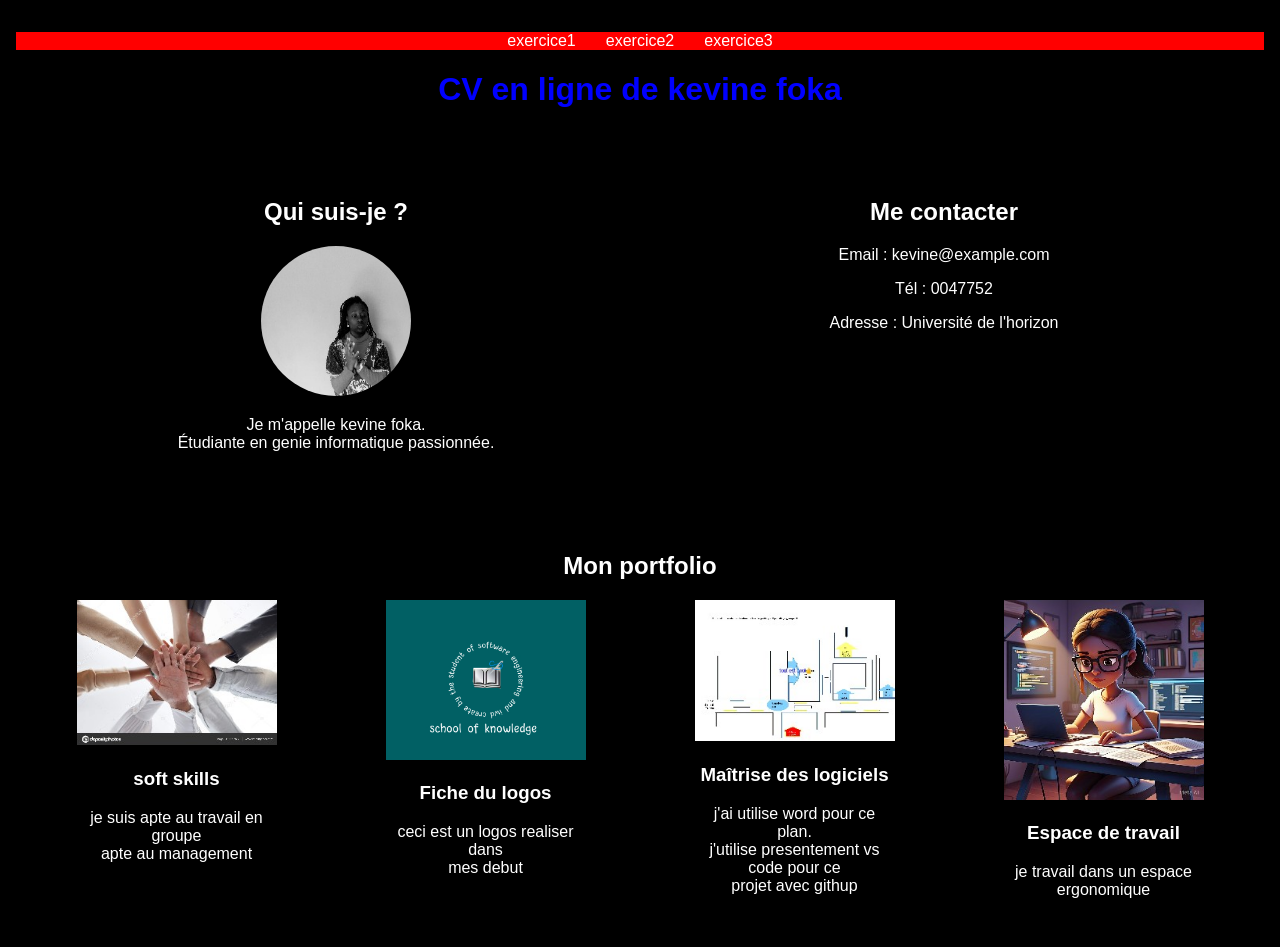
<file: index.html>
<!DOCTYPE html>
<html lang="fr">
<head>
  <meta charset="UTF-8">
  <meta name="viewport" content="width=device-width, initial-scale=1.0">
  <title>CV de kevine</title>
  <link rel="stylesheet" href="style.css">
</head>
<body>
  <header>
    <nav>
      <ul>
        <li><a href="exo1.html">exercice1</a></li>
        <li><a href="exo2.html">exercice2</a></li>
        <li><a href="exo3.html">exercice3</a></li>
      </ul>
    </nav>
    <h1>CV en ligne de kevine foka</h1>
  </header>

  <section class="intro">
    <div class="bloc">
      <h2>Qui suis-je ?</h2>
      <img src="27613.jpg" alt="IMG_20250322_133453">
      <p>Je m'appelle kevine foka. <br> Étudiante en genie informatique passionnée.</p>
    </div>

    <div class="bloc">
      <h2>Me contacter</h2>
      <p>Email : kevine@example.com</p>
      <p>Tél : 0047752</p>
      <p>Adresse : Université de l'horizon</p>
    </div>
  </section>

  <section class="portfolio">
    <h2>Mon portfolio</h2>
    <div class="projets">
      <div class="projet">
     <img src="29065.jpg" alt="Projet">
        <h3>soft skills</h3>
        <p>je suis apte au travail en groupe <br> apte au management</p>
      </div>
      <div class="projet">
        <img src="IMG_20250322_133453.jpg" alt="fl">
        <h3>Fiche du logos </h3>
        <p> ceci est un logos realiser dans <br> mes debut</p>
      </div>
      <div class="projet">
        <img src="28213.jpg" alt="logiciel">
        <h3>Maîtrise des logiciels</h3>
        <p>j'ai utilise word pour ce plan. <br> j'utilise presentement vs code pour ce <br>projet avec githup</p>
      </div>
      <div class="projet">
        <img src="25571.jpg" alt="espace">
        <h3>Espace de travail</h3>
        <p>je travail dans un espace ergonomique</p>
      </div>
    </div>
  </section>
</body>
</html>
</file>
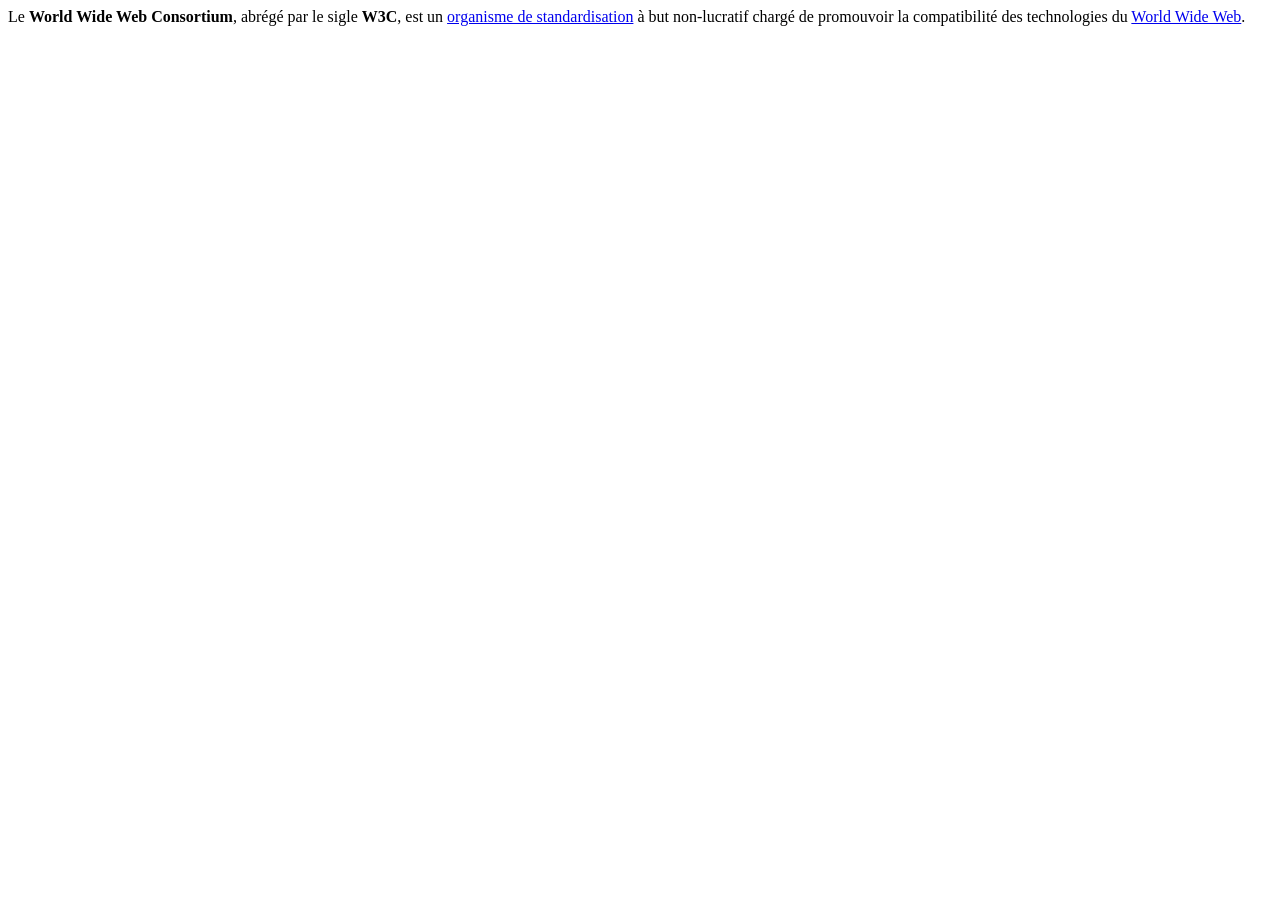
<file: exo1.html>
<!DOCTYPE html>
<html lang="en">
<head>
    <meta charset="UTF-8">
    <meta name="viewport" content="width=device-width, initial-scale=1.0">
    <title>exo1</title>
</head>
<body>
    <div id="divTP1"></div>
    <script>script.js</script>
    
</body>


<script>
  document.getElementById("divTP1").innerHTML = `
    Le <strong>World Wide Web Consortium</strong>, abrégé par le sigle <strong>W3C</strong>, est un 
    <a href="http://fr.wikipedia.org/wiki/Organisme_de_normalisation" title="Organisme de normalisation">
    organisme de standardisation</a> à but non-lucratif chargé de promouvoir la compatibilité des technologies 
    du <a href="http://fr.wikipedia.org/wiki/World_Wide_Web" title="World Wide Web">World Wide Web</a>.
  `;
</script>

</html>
</file>
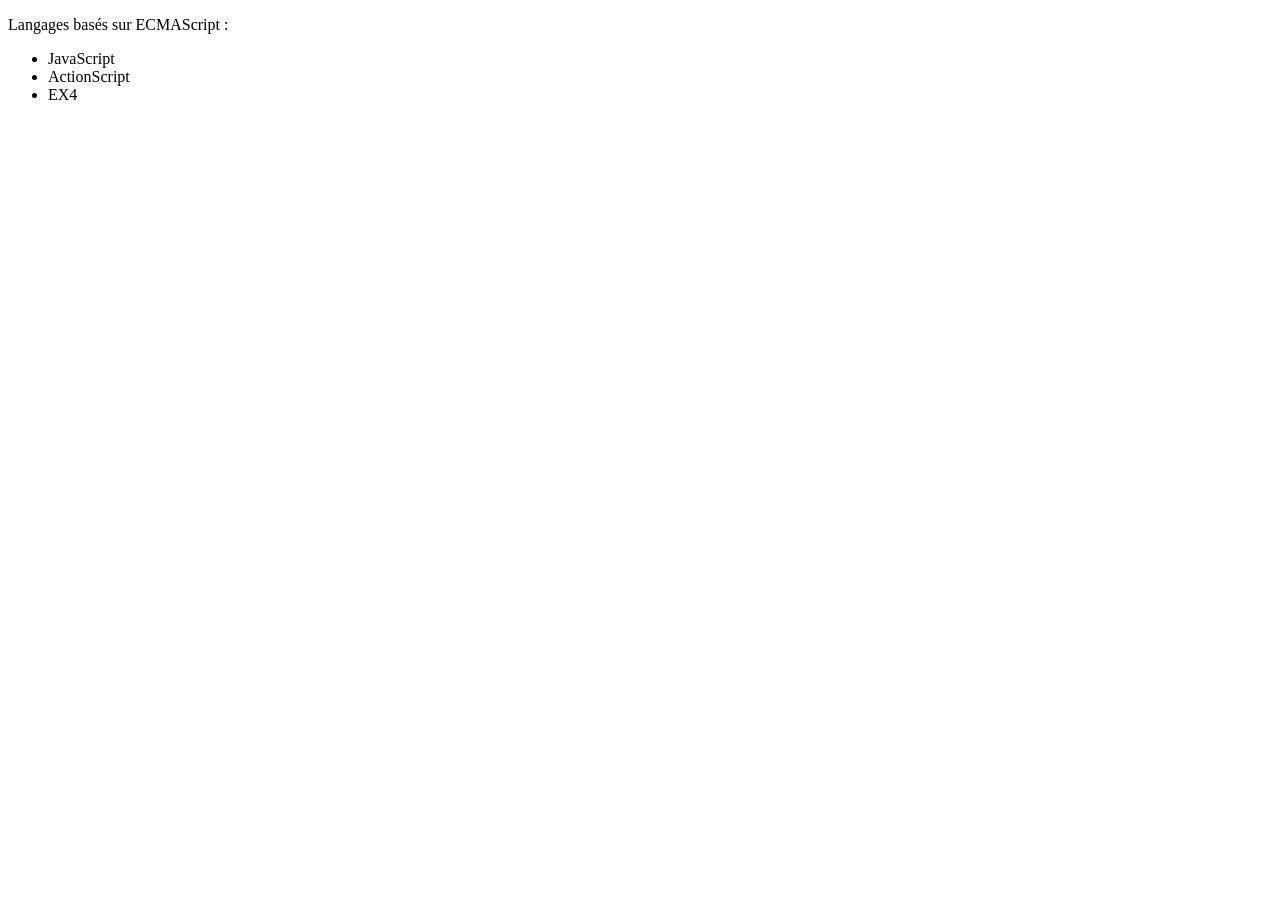
<file: exo2.html>
<!DOCTYPE html>
<html lang="en">
<head>
    <meta charset="UTF-8">
    <meta name="viewport" content="width=device-width, initial-scale=1.0">
    <title>Document</title>
</head>
<body>
    
<div id="divTP2">
  <p>Langages basés sur ECMAScript :</p>
  <ul id="liste"></ul>
<script>script.js</script>
</body>
<script>
    const langages = ["JavaScript", "ActionScript", "EX4"];
    const ul = document.getElementById("liste");
  
    for (let i = 0; i < langages.length; i++) {
      let li = document.createElement("li");
      li.textContent = langages[i];
      ul.appendChild(li);
    }
  </script>
  
</html>
</file>
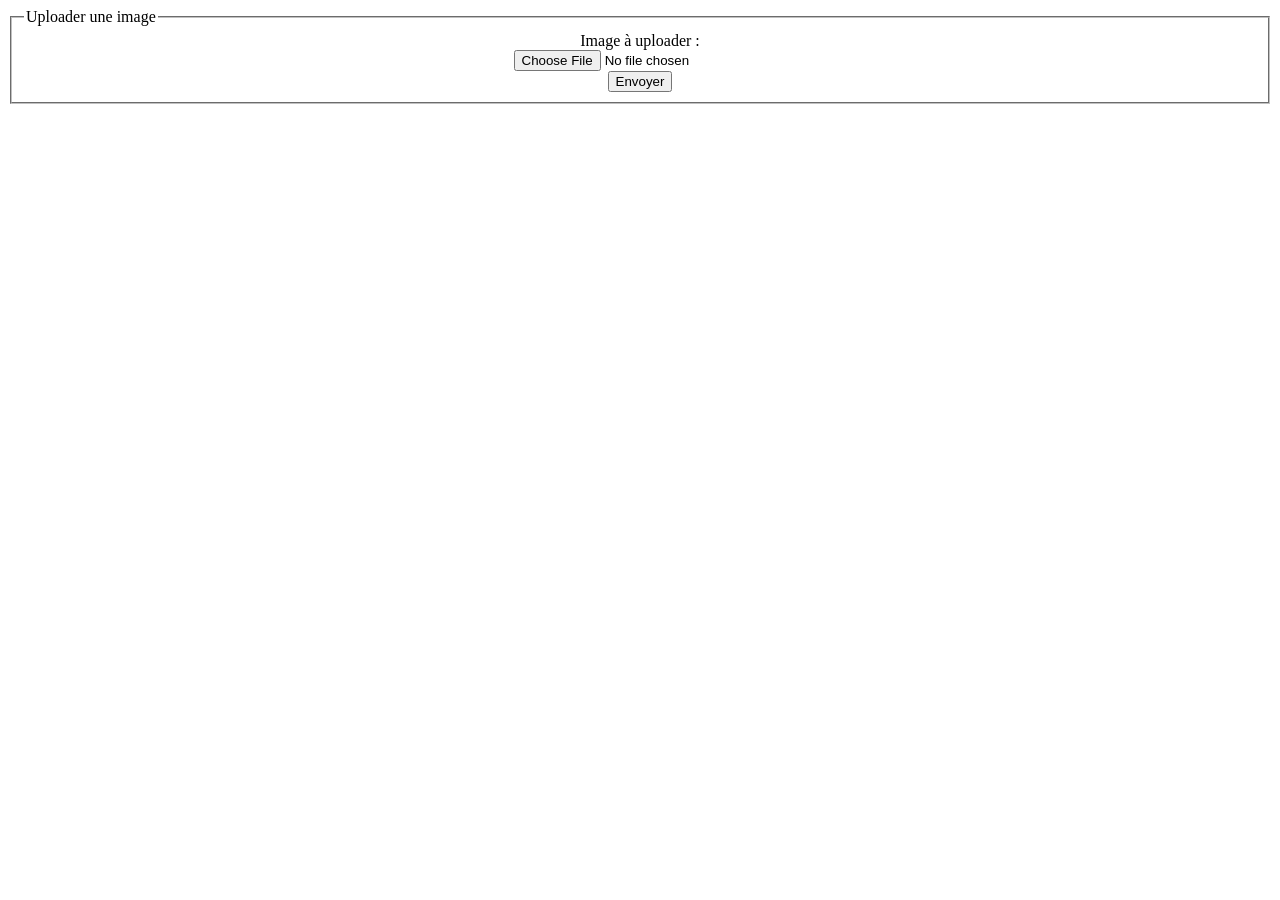
<file: exo3.html>
<!DOCTYPE html>
<html lang="fr">
<head>
  <meta charset="UTF-8">
  <title>Formulaire Upload</title>
</head>
<body>
  <div id="divTP4"></div>

  <script>
    // Créer le formulaire
    const form = document.createElement("form");
    form.enctype = "multipart/form-data";
    form.method = "post";
    form.action = "upload.php";

    const fieldset = document.createElement("fieldset");

    // Légende
    const legend = document.createElement("legend");
    legend.textContent = "Uploader une image";
    fieldset.appendChild(legend);

    // Conteneur centré
    const divCenter = document.createElement("div");
    divCenter.style.textAlign = "center";

    // Label
    const label = document.createElement("label");
    label.setAttribute("for", "inputUpload");
    label.textContent = "Image à uploader :";
    divCenter.appendChild(label);
    // Champ de fichier
    const inputFile = document.createElement("input");
    inputFile.type = "file";
    inputFile.name = "inputUpload";
    inputFile.id = "inputUpload";
    divCenter.appendChild(document.createElement("br"));
    divCenter.appendChild(inputFile);

    // Saut de ligne + bouton
    divCenter.appendChild(document.createElement("br"));

    const submitBtn = document.createElement("input");
    submitBtn.type = "submit";
    submitBtn.value = "Envoyer";
    divCenter.appendChild(submitBtn);

    // Ajouter tout au formulaire
    fieldset.appendChild(divCenter);
    form.appendChild(fieldset);

    // Ajouter le formulaire au div existant
    document.getElementById("divTP4").appendChild(form);
  </script>
</body>
</html>
</file>
<file: style.css>
body {
  font-family: Arial, sans-serif;
  margin: 0;
  padding: 0;
  background-color: cadetblue;
}

header {
  background-color: black;
  color: blue;
  padding: 1em;
  text-align: center;
}

nav ul {
  display: flex;
  justify-content: center;
  list-style: none;
  padding: 0;
  background-color:red;
}

nav li {
  margin: 0 15px;
}

nav a {
  color: white;
  text-decoration: none;
}
nav a:hover{
  color:aqua;
  background-color: black;
}

.intro {
  display: flex;
  justify-content: space-around;
  padding: 2em;
  background-color:black;
  color: white;
}
.intro .bloc {
  width: 40%;
  text-align: center;
}

.intro img {
  border-radius: 50%;
  width: 150px;
  height: 150px;
}

.portfolio {
  padding: 2em;
}

.portfolio h2 {
  text-align: center;
}

.projets {
  display: flex;
  justify-content: space-around;
  flex-wrap: wrap;
  gap: 20px;
}

.projet {
  width: 200px;
  text-align: center;
}

.projet img {
  width: 100%;
  height: auto;
  background-color: rgb(107, 95, 160);
}


.bloc{
  background-color: black;
  color: white;
} 
.portfolio{
  color: white;
  background-color: black;
}
</file>
